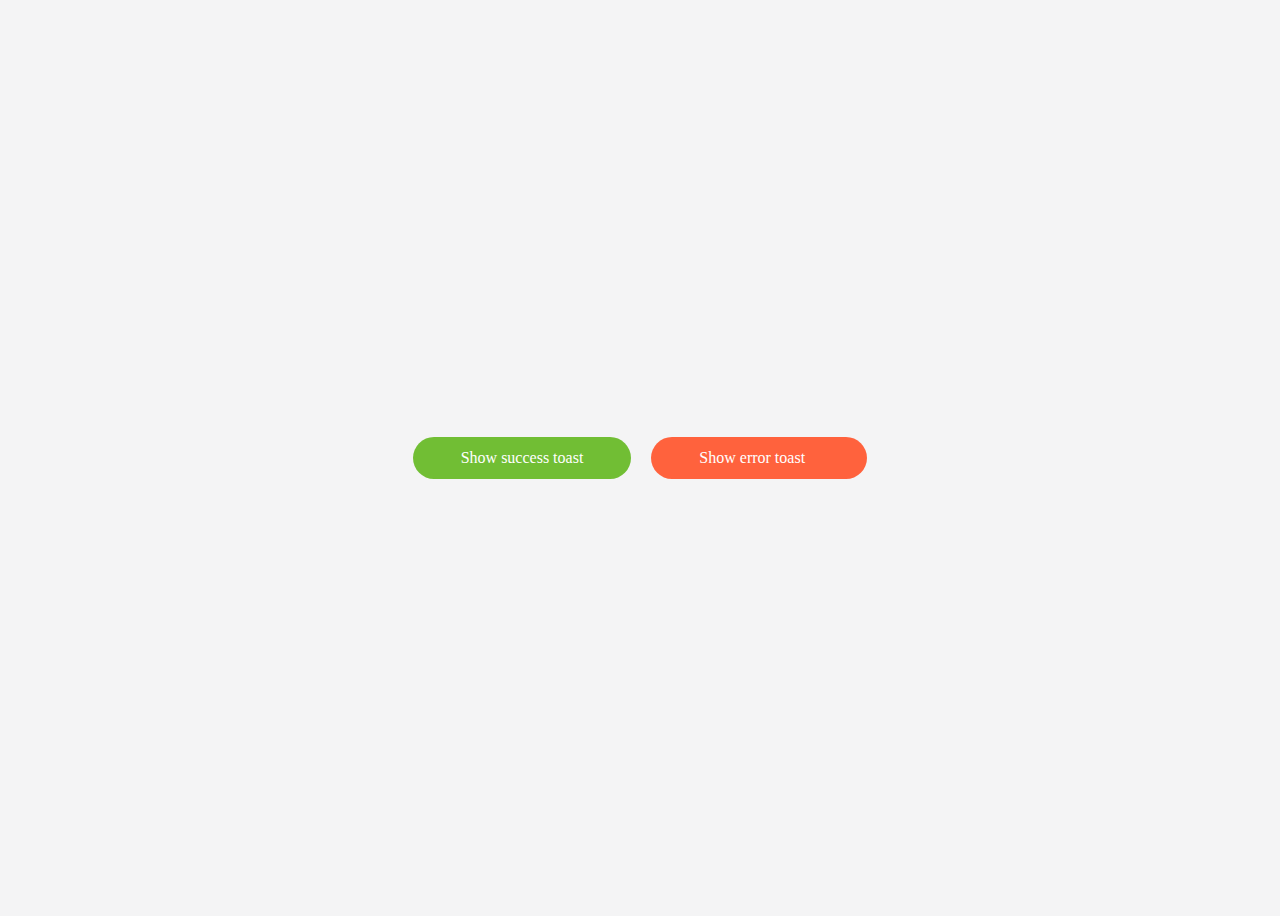
<file: RainbowFlix/src/main/webapp/assets/toast/index.html>
<!DOCTYPE html>
<html lang="en">
<head>
    <meta charset="UTF-8">
    <meta http-equiv="X-UA-Compatible" content="IE=edge">
    <meta name="viewport" content="width=device-width, initial-scale=1.0">
    <link rel="stylesheet" href="toast.css">
    <title>Document</title>
</head>
<body>
    <link rel="stylesheet" href="https://cdnjs.cloudflare.com/ajax/libs/font-awesome/5.15.1/css/all.min.css" integrity="sha512-+4zCK9k+qNFUR5X+cKL9EIR+ZOhtIloNl9GIKS57V1MyNsYpYcUrUeQc9vNfzsWfV28IaLL3i96P9sdNyeRssA==" crossorigin="anonymous" />
    <script src="main.js"></script>
<div id="toast"></div>

<style>

  
  body {
    height: 100vh;
    display: flex;
    flex-direction: column;
    font-family: "Helvetica Neue";
    background-color: #f4f4f5;
  }
  
  body > div {
    margin: auto;
  }
  
  /* ======= Buttons ======== */
  
  /* Block */
  .btn {
    display: inline-block;
    text-decoration: none;
    background-color: transparent;
    border: none;
    outline: none;
    color: #fff;
    padding: 12px 48px;
    border-radius: 50px;
    cursor: pointer;
    min-width: 120px;
    transition: opacity 0.2s ease;
  }
  
  /* Modifier */
  .btn--size-l {
    padding: 16px 56px;
  }
  
  .btn--size-s {
    padding: 8px 32px;
  }
  
  .btn:hover {
    opacity: 0.8;
  }
  
  .btn + .btn {
    margin-left: 16px;
  }
  
  .btn--success {
    background-color: #71be34;
  }
  
  .btn--warn {
    background-color: #ffb702;
  }
  
  .btn--danger {
    background-color: #ff623d;
  }
  
  .btn--disabled {
    opacity: 0.5 !important;
    cursor: default;
  }
</style>
<div>
  <div onclick="showSuccessToast();" class="btn btn--success">Show success toast</div>
  <div onclick="showErrorToast();" class="btn btn--danger">Show error toast</div>
</div>

<script>
  function showSuccessToast() {
    toast({
      title: "Thành công!",
      message: "Bạn đã đăng ký thành công tài khoản",
      type: "success",
      duration: 5000
    });
  }

  function showErrorToast() {
    toast({
      title: "Thất bại!",
      message: "Có lỗi xảy ra, vui lòng liên hệ quản trị viên.",
      type: "error",
      duration: 5000
    });
  }
</script>
</body>
</html>
</file>
<file: RainbowFlix/src/main/webapp/assets/toast/toast.css>
@charset "utf-8";
/* ======= Toast message ======== */
@media (max-width: 46.1875em) {
  #toast {
    margin-right: -35px;
    min-width: 350px;
    max-width: 400px;
  }
}

#toast {
  position: fixed;
  top: 32px;
  right: 32px;
  z-index: 999999;
}

.toast {
  display: flex;
  align-items: center;
  background-color: #fff;
  border-radius: 2px;
  /* padding: 20px 0; */
  margin: 20px 0;
  min-width: 400px;
  max-width: 450px;
  border-left: 4px solid;
  box-shadow: 0 5px 8px rgba(0, 0, 0, 0.08);
  transition: all linear 0.3s;
  
}

.dark-mode .toast {
  background-color: rgb(60, 60, 60);
  box-shadow: 0 5px 8px rgba(255, 255, 255, 0.08);
}

@keyframes slideInLeft {
  from {
    opacity: 0;
    transform: translateX(calc(100% + 32px));
  }

  to {
    opacity: 1;
    transform: translateX(0);
  }
}

@keyframes fadeOut {
  to {
    opacity: 0;
  }
}

.toast--success {
  border-color: #47d864;
}

.toast--success .toast__icon {
  color: #47d864;
}

.toast--info {
  border-color: #2f86eb;
}

.toast--info .toast__icon {
  color: #2f86eb;
}

.toast--warning {
  border-color: #ffc021;
}

.toast--warning .toast__icon {
  color: #ffc021;
}

.toast--error {
  border-color: #ff623d;
}

.toast--error .toast__icon {
  color: #ff623d;
}

.toast+.toast {
  margin-top: 24px;
}

.toast__icon {
  font-size: 24px;
}

.toast__icon,
.toast__close {
  padding: 0 16px;
}

.toast__body {
  flex-grow: 1;
}

.toast__title {
  font-size: 16px;
  font-weight: 600;
  color: #333;
}

.dark-mode .toast__title {
  color: rgb(255, 255, 255);
}

.toast__msg {
  font-size: 14px;
  color: #888;
  margin-top: 6px;
  line-height: 1.5;
}

.dark-mode .toast__msg {
  color: rgb(173, 173, 173);
}

.toast__close {
  font-size: 20px;
  color: rgba(0, 0, 0, 0.3);
  cursor: pointer;
}

.dark-mode .toast__close {
  color: rgba(255, 255, 255, 0.3);
}
</file>
